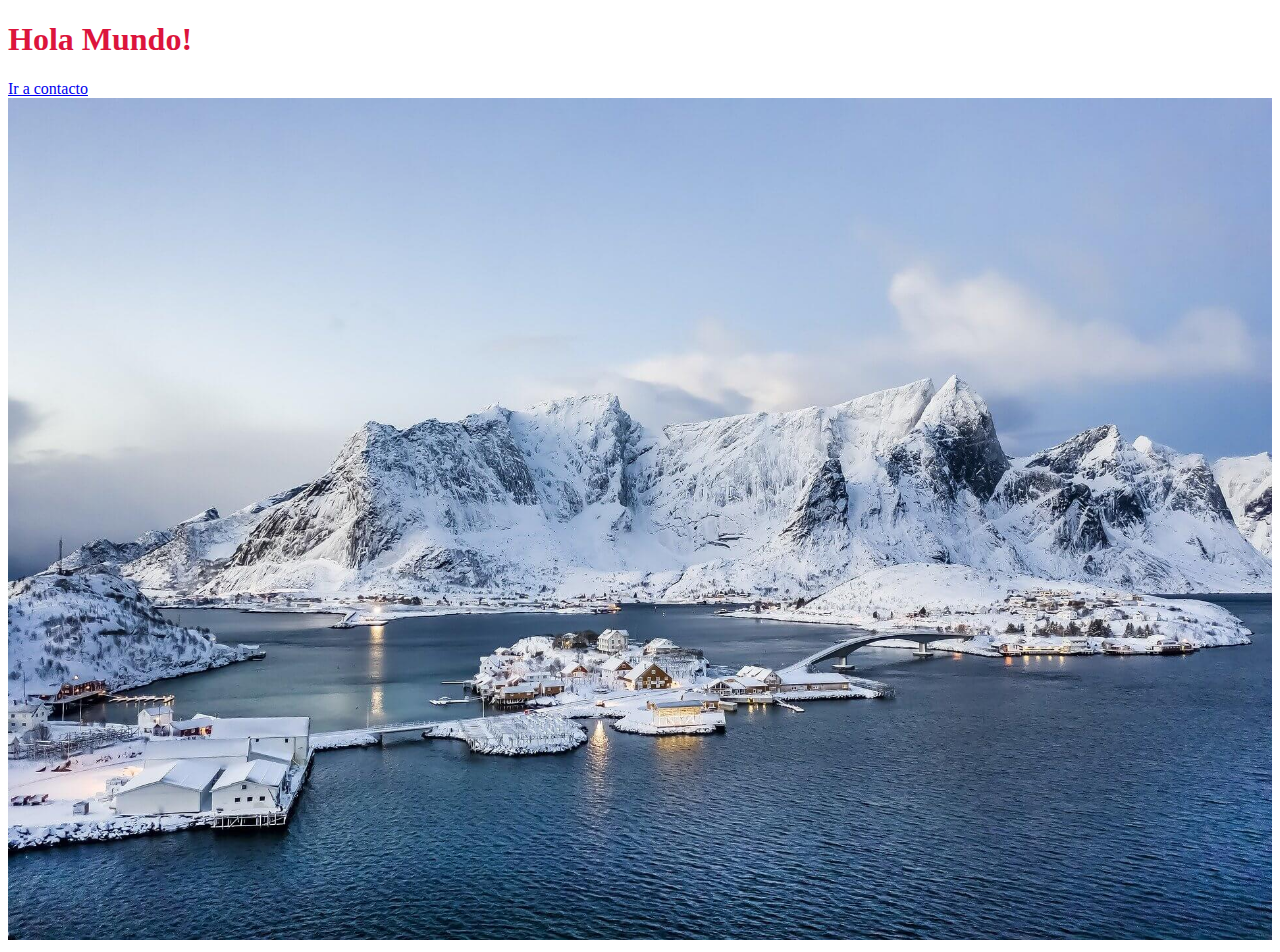
<file: index.html>
<!DOCTYPE html>
<html lang="en">
<head>
    <meta charset="UTF-8">
    <meta http-equiv="X-UA-Compatible" content="IE=edge">
    <meta name="viewport" content="width=device-width, initial-scale=1.0">
    <meta name="description" content="Lorem ipsum...">
    <title>Inicio | Mi Web</title>
    <link rel="stylesheet" href="css/styles.css">
</head>
<body>
    <h1>Hola Mundo!</h1>
    <a href="/contacto">Ir a contacto</a>
    <img src="img/lofoten-gbabb3194e_1920.jpg" alt="">
</body>
</html>
</file>
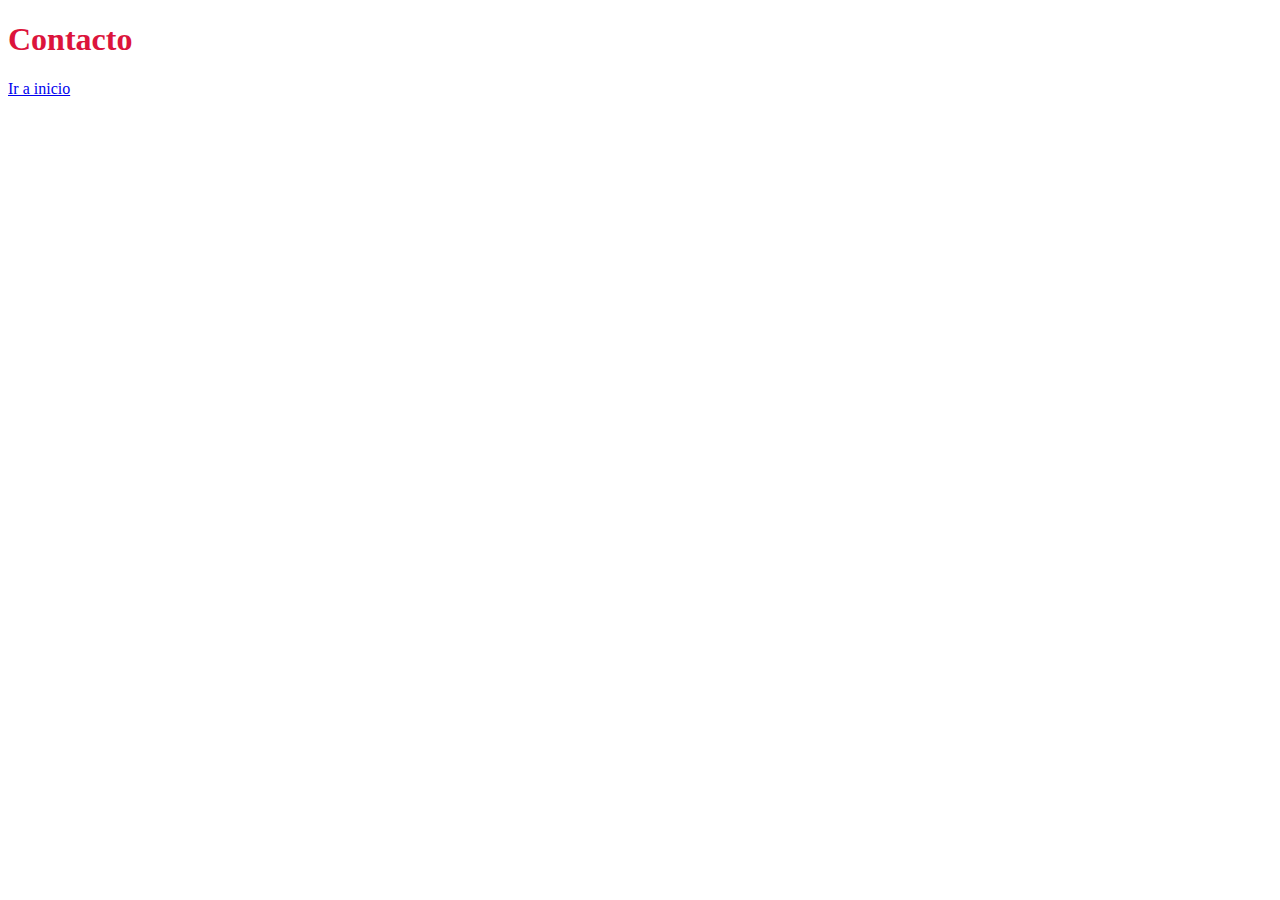
<file: contacto.html>
<!DOCTYPE html>
<html lang="en">
<head>
    <meta charset="UTF-8">
    <meta http-equiv="X-UA-Compatible" content="IE=edge">
    <meta name="viewport" content="width=device-width, initial-scale=1.0">
    <title>Contacto | Mi sitio web</title>
    <link rel="stylesheet" href="css/styles.css">
</head>
<body>
    <h1>Contacto</h1>
    <a href="/">Ir a inicio</a>
</body>
</html>
</file>
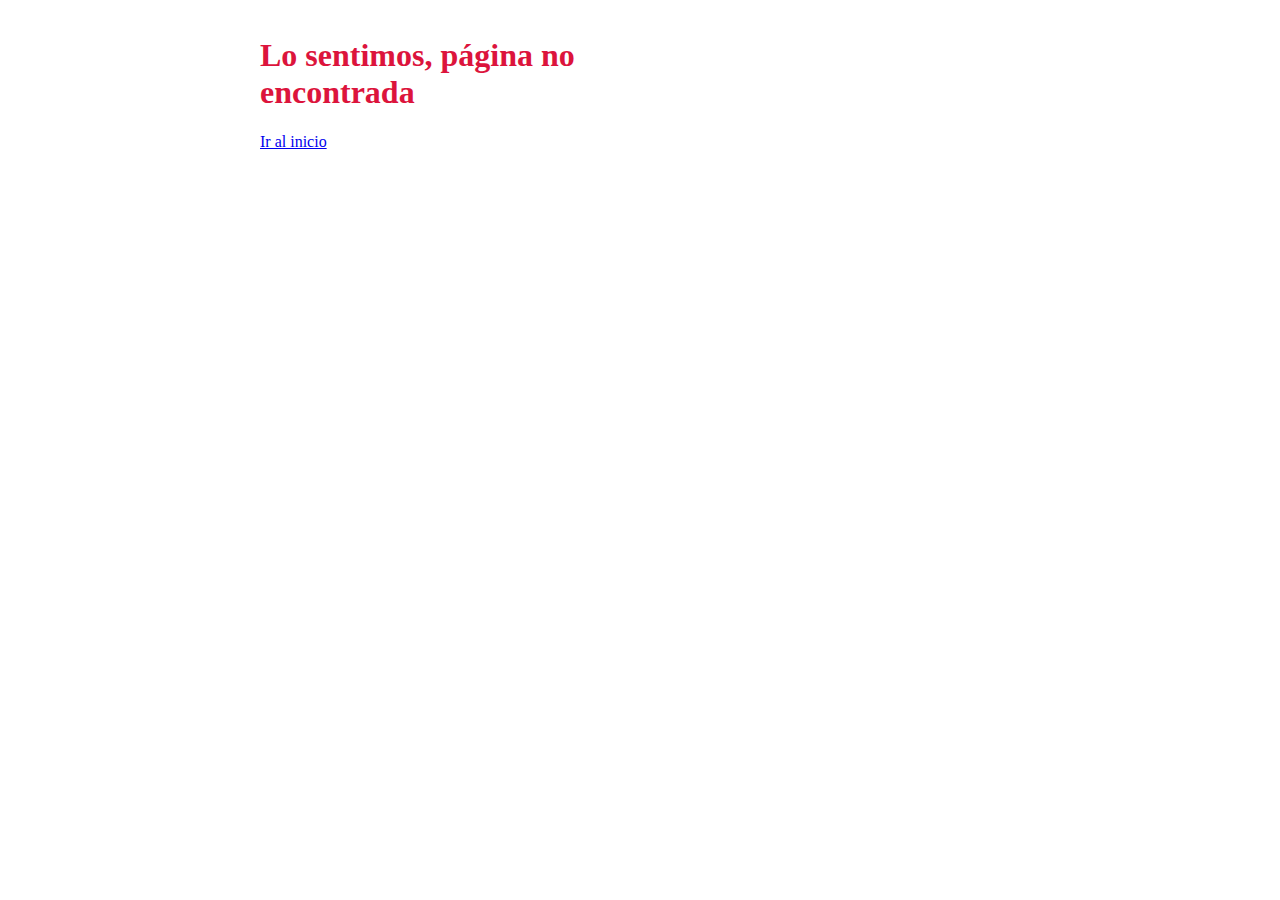
<file: pagina404.html>
<!DOCTYPE html>
<html lang="en">
<head>
    <meta charset="UTF-8">
    <meta http-equiv="X-UA-Compatible" content="IE=edge">
    <meta name="viewport" content="width=device-width, initial-scale=1.0">
    <title>Página no encontrada</title>
    <link rel="stylesheet" href="css/styles.css">
</head>
<body>
    <div class="message-404">
        <div>
            <h1>Lo sentimos, página no encontrada</h1>
            <a href="/">Ir al inicio</a>
        </div>
        <img id="dog-pic" alt="">
    </div>
    <script src="js/main.js"></script>
</body>
</html>
</file>
<file: css/styles.css>
h1 {
    color: crimson;
}

img {
    max-width: 100%;
}

.message-404 {
    width: 760px;
    margin: 1rem auto;
    display: flex;
    justify-content: center;
    align-items: center;
}

.message-404 div {
    width: 50%;
}

.message-404 img {
    width: 50%;
    max-width: 100%;
    border-radius: 20px;
}

@media (max-width: 760px) {

    .message-404 {
        width: 100%;
        flex-direction: column;
    }

    .message-404 div {
        width: 100%;
    }

    .message-404 img {
        margin-top: 1rem;
        width: 100%;
    }
}
</file>
